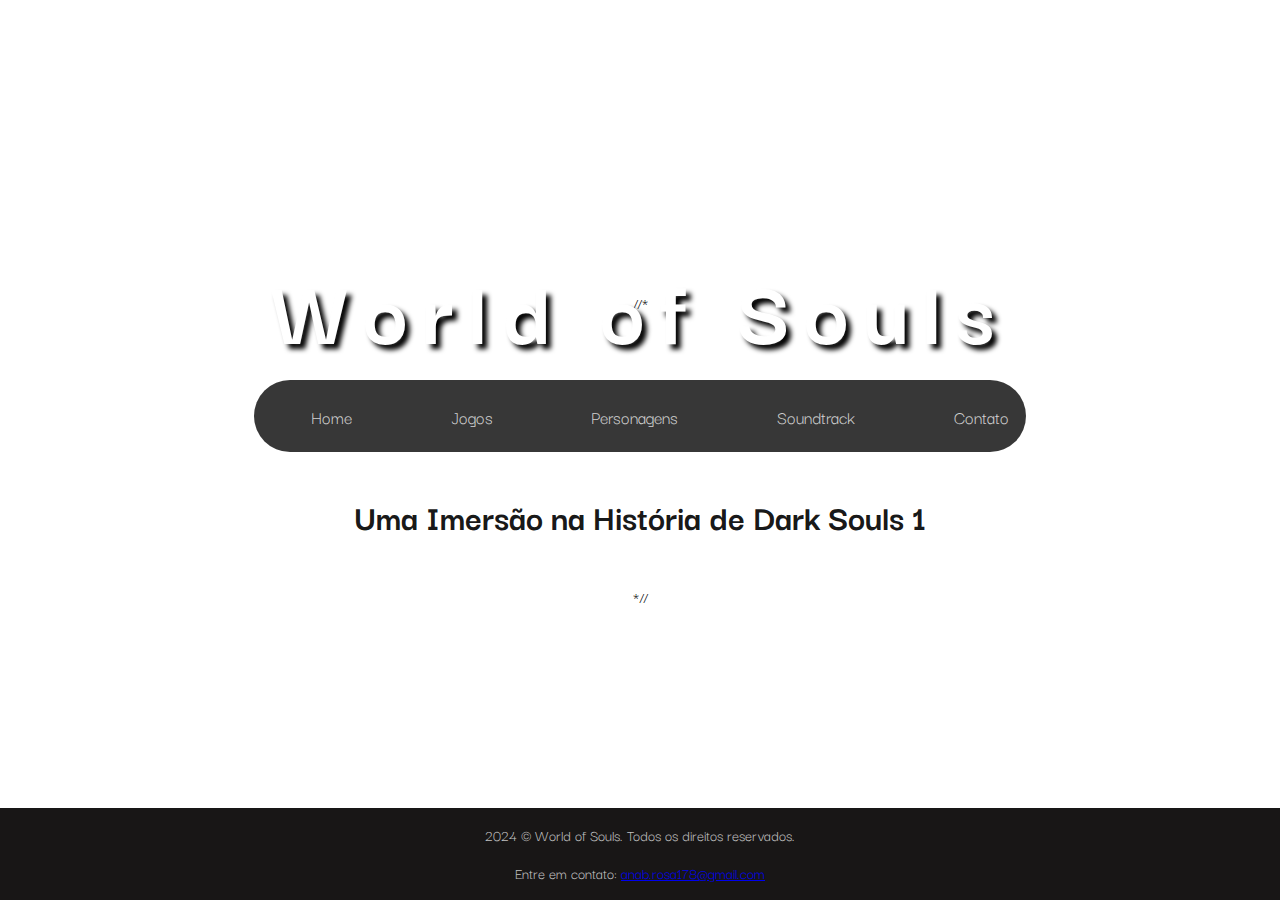
<file: jogos.html>
//* <!DOCTYPE html>
<html lang="pt-br">

<head>
  <meta charset="UTF-8">
  <meta name="viewport" content="width=device-width, initial-scale=1.0">
  <link rel="stylesheet" href="style.css"> 
  <link rel="preconnect" href="https://fonts.googleapis.com">
  <link rel="preconnect" href="https://fonts.gstatic.com" crossorigin>
  <link href="https://fonts.googleapis.com/css2?family=Darker+Grotesque:wght@300..900&display=swap" rel="stylesheet">
  <title>World of Souls</title>
</head>

<body>

  <header>

    <div id="titulo-principal">
      <h1>World of Souls</h1>
    </div>

    <nav>
      <ul>
        <li><a href="index.html">Home</a></li>
        <li><a href="jogos.html">Jogos</a></li>
        <li><a href="#personagens.html">Personagens</a></li>
        <li><a href="#soundtrack.html">Soundtrack</a></li>
        <li><a href="#contato.html">Contato</a></li>
      </ul>
    </nav>

  </header>
<main>
  <div id="titulo-secundario">
    <h2> Uma Imersão na História de Dark Souls 1</h2>
  </div>

</main>

  <footer>
    <p>2024 &copy; World of Souls. Todos os direitos reservados.</p>
    <p>Entre em contato: <a href="anab.rosa178@gmail.com">anab.rosa178@gmail.com</a></p>
  </footer>

  <script src="app.js"></script> 
 </body>

</html> *//
</file>
<file: style.css>
/* Importa a fonte  do Google Fonts */
@import url('https://fonts.googleapis.com/css2?family=Darker+Grotesque:wght@300..900&display=swap');
/* Estiliza o corpo da página */
body {
    font-family: "Darker Grotesque", sans-serif; /* Define a fonte padrão */
    display: flex; /* Usa Flexbox para layout */
    flex-direction: column; /* Alinha os itens na vertical */
    align-items: center; /* Centraliza os itens horizontalmente */
    justify-content: center; /* Centraliza os itens verticalmente */
    height: 100vh; /* Preenche a altura total da viewport */
    width: 100%;
    margin: 0; /* Remove a margem padrão */
    padding: 0; /* Remove o padding padrão */
}

body:before {
    content: "";
    position: absolute;
    top: 0;
    left: 0;
    width: 100%;
    height: 100%;
    background-image: url('https://images6.alphacoders.com/600/thumb-1920-600924.jpg');
    background-size: cover;
    background-position: center center;
    background-repeat: repeat;
    opacity: 0.8; /* Ajusta a opacidade aqui */
    z-index: -1; /* Posiciona atrás do conteúdo */
  }

/* Estiliza os títulos h1 */
h1 {
    font-size: 6rem;
    color:#ffffff; /* Branco para melhor contraste com fundo escuro */
    text-align: center;
    letter-spacing: 0.9rem;
    font-family: 'Darker Grotesque', sans-serif; /* Uma fonte moderna e legível */
    text-shadow: 5px 5px 5px rgb(0, 0, 0); /* Sombra para profundidade */
    padding: 3.5rem 1rem; /* Espaçamento interno para melhor visualização */
    border-radius: 15px; /* Bordas arredondadas para um visual mais suave */
    margin-top: -8rem;
    margin-bottom: -3rem;
    animation: fadeInUp 1s ease-in-out;
}

h2{
    font-size: 2.3rem;
    color:#020202ec;
    text-align: center;
    background-color: #ffffffad;
    padding: 15px;
    border-radius: 50px;
    padding-top: 0.5rem;
}

@keyframes fadeInUp {
    from {
      opacity: 0;
      transform: translateY(50px);
    }
    to {
      opacity: 1;
      transform: translateY(0);
    }
  }

  nav {
    background-color: #222222e7;
    padding: 1.5px;
    border-radius: 50px;
    padding-top: 0.2rem;
  }
  
  nav ul {
    list-style: none;
    display: flex;
    justify-content: space-between;
  }
  
  nav li {
    margin: 5 0.2px;
    font-size: 19px;
  }
  
  nav a {
    text-decoration: none;
    color: rgba(255, 255, 255, 0.781);
    padding: 0px 15px;
  }
  
  nav a:hover {
    background-color: #ffffff36;
    border-radius: 10px;
  }



.subtitulo {
    color: rgb(255, 255, 255);
  font-size: 19px;
  text-shadow: 2px 2px 4px rgb(42, 63, 145);
  text-align: center;
    
} 

/*Slide*/
.slider{
    margin: 0 auto;
    width: 800px;
    height: 400px;
    overflow: hidden;
    margin-top: -490px;
}

.slides{
    width: 400%;
    height: 400px;
    display: flex;
}

.slides input {
    display:none;
}

.slide{
    width: 25%;
    position: relative;
    transition: 3s;
}

.slide img{
    width: 800px;
}

.manual-navigation{
    position: absolute;
    width: 800px;
    margin-top: -40px;
    display: flex;
    justify-content: center;
}

.manual-btn{
    border: 2px solid #FFF;
    padding: 5px;
    border-radius: 10px;
    cursor: pointer;
    transition: 1s;
}

.manual-btn:not(:last-child){
    margin-right: 40px;
}

.manual-btn:hover{
    background-color: #020202;
}

#radio1:checked ~ .first{
    margin-left: 0;
}

#radio2:checked ~ .first{
    margin-left: -25%;
}

#radio3:checked ~ .first{
    margin-left: -50%;
}

.navigation-auto div{
    border: 2px solid #1b498f;
    padding: 5px;
    border-radius: 10px;
    cursor: pointer;
    transition: 1s;
}

.navigation-auto{
    position: absolute;
    width: 800px;
    margin-top: 360px;
    display: flex;
    justify-content: center;
}

.navigation-auto div:not(:last-child){
    margin-right: 40px;
}

#radio1:checked ~ .navigation-auto .auto-btn1{
    background-color: #000000;
}

#radio2:checked ~ .navigation-auto .auto-btn2{
    background-color: #000000;
}

#radio3:checked ~ .navigation-auto .auto-btn3{
    background-color: #000000;
}

section {
    display: flex; /* Usa Flexbox para layout */
    flex-direction: row; /* Alinha os itens na vertical */
    align-items: center; /* Centraliza os itens horizontalmente */
    margin-bottom: 0rem; /* Espaçamento abaixo de cada seção */
    justify-content: center;
}

/* Estiliza os inputs dentro das seções */
section input {
    width: 30rem; /* Largura dos inputs */
    border: none; /* Remove a borda padrão */
    padding: 1rem; /* Espaçamento interno */
    border-radius: 1.5rem; /* Borda arredondada */
    margin-bottom: -1rem; /* Espaçamento abaixo dos inputs */
    color: #45474B; /* Cor do texto */
    font-size: 1rem; /* Tamanho da fonte */
    box-sizing: border-box; /* Inclui padding e border na largura total */
    margin: 5px;
}

/* Estiliza os botões dentro das seções */
section button {
    padding: 0.9rem 1.2rem; /* Espaçamento interno do botão */
    border: none; /* Remove a borda padrão */
    border-radius: 1.5rem; /* Borda arredondada */
    background-color:#25415e; /* Cor de fundo do botão */
    color: #F5F7F8; /* Cor do texto do botão */
    font-size: 1rem; /* Tamanho da fonte */
    cursor: pointer; /* Muda o cursor para indicar que é clicável */
}

/* Adiciona efeito hover ao botão de pesquisa */
section button:hover {
    background-color: #30475E; /* Muda a cor de fundo ao passar o mouse */
    box-shadow: 0 4px 8px rgba(0, 0, 0, 0.2); /* Adiciona uma sombra mais intensa */
}
.container {
    text-align: center;
    margin:auto;
  }

  
/* Estiliza a caixa de resultados da pesquisa */
.resultados-pesquisa {
    width: 50rem; /* Largura máxima da caixa de resultados */
    height: 50vh; /* Altura máxima da caixa de resultados */
    overflow-y: auto; /* Adiciona rolagem vertical se necessário */
    margin-top: 1rem; /* Espaçamento acima da caixa de resultados */
    padding: 1rem; /* Espaçamento interno */
    border-radius: 0.6rem; /* Borda arredondada */
    overflow: hidden;
    gap: 2rem;
}

/* Estiliza cada item de resultado */
.item-resultado {
    background: rgba(255, 255, 255, 0.5); /* Cor de fundo dos itens */
    border-radius: 1rem; /* Borda arredondada */
    padding: 1rem; /* Espaçamento interno */
    margin-bottom: 5rem; /* Espaçamento abaixo dos itens */
    box-shadow: 0 2px 4px rgba(0, 0, 0, 0.1); /* Sombra leve */
    overflow: hidden; /* Permite rolagem se necessário */
    min-height: 390px; /* Altura mínima para garantir que o conteúdo não fique cortado */
    box-sizing: border-box; /* Inclui padding e bordas no cálculo da largura e altura */
}



/* Estiliza os títulos dentro dos itens de resultado */
.item-resultado h2 {
    font-size: 1.5rem ; /* Tamanho da fonte */
    color: #000000 ; /* Cor do texto */
    font-family: sans-serif;
}

/* Estiliza os links dentro dos itens de resultado */
.item-resultado a {
    text-decoration: none; /* Remove o sublinhado padrão dos links */
    color: #000000; /* Cor do texto dos links */
    margin-bottom: 20px;
    font-family: sans-serif;
}

/* Estiliza os links quando são passados o mouse sobre */
.item-resultado a:hover {
    text-decoration: underline; /* Adiciona sublinhado ao passar o mouse */
    font-family: sans-serif;
    color: #002fff;
}

/* Estiliza a descrição meta dentro dos itens de resultado */
.descricao-meta {
    color: #000000; /* Cor do texto */
    margin: 0.5rem 0; /* Margem acima e abaixo */
    font-size: 1rem;
    font-family: sans-serif;
}

.item-resultado img {
    width: 200px;
    height: 200px;
    object-fit: cover;
    border: 3.5px solid #000000;
  }

.item-resultado img:hover {
    transform: scale(1.1);
    transition: transform 0.3s ease-in-out;
}

/* Estiliza o rodapé da página */
footer {
    background-color: #181616; /* Cor de fundo do rodapé */
    color: #c2c2c2; /* Cor do texto */
    text-align: center; /* Alinha o texto ao centro */
    padding: -30px; /* Espaçamento interno */
    width: 100%; /* Largura total da página */
    position: absolute; /* Posiciona o rodapé */
    bottom: 0; /* Alinha ao fundo da página */
    font-size: 1rem; /* Tamanho da fonte */
    border-top: 0px solid black; /* largura estilo cor */
}

.link-footer:visited{
    color:white
}

.link-footer {
    color: white; /* Cor do link normal */
}

.link-footer:hover {
    color: white; /* Cor do link quando o mouse está sobre ele */
}


/* Confiurar a responsividade para tablets/mobile  */
@media (max-width: 768px) { 
    h1 {
        font-size: 2rem; /* Tamanho da fonte em telas menores */
        letter-spacing: 0.2rem; /* Espaçamento entre letras em telas menores */
    }

    section input {
        width: 25rem; /* Largura dos inputs em telas menores */
        padding: 0.8rem; /* Espaçamento interno em telas menores */
    }

    .resultados-pesquisa {
        width: 40rem; /* Largura da caixa de resultados em telas menores */
        height: 40vh; /* Altura da caixa de resultados em telas menores */
    }

    .item-resultado h2 {
        font-size: 1.3rem; /* Tamanho da fonte dos títulos em telas menores */
    }
}

/* Responsividade para celulares */
@media (max-width: 480px) {

    h1 {
        font-size: 1.8rem; /* Tamanho da fonte em telas pequenas */
        letter-spacing: 0.1rem; /* Espaçamento entre letras em telas pequenas */
    }

    section input {
        width: 17rem; /* Largura total dos inputs em telas pequenas */
    }

    section button {
        padding: 0.6rem 1rem; /* Espaçamento interno do botão em telas pequenas */
        font-size: 0.9rem; /* Tamanho da fonte do botão em telas pequenas */
    }

    .resultados-pesquisa {
        width: 90%; /* Largura da caixa de resultados em telas pequenas */
        height: 50vh; /* Altura da caixa de resultados em telas pequenas */
    }

    .item-resultado h2 {
        font-size: 1.1rem; /* Tamanho da fonte dos títulos em telas pequenas */
    }

    footer {
        font-size: 0.9rem; /* Tamanho da fonte do rodapé em telas pequenas */
    }
}
</file>
